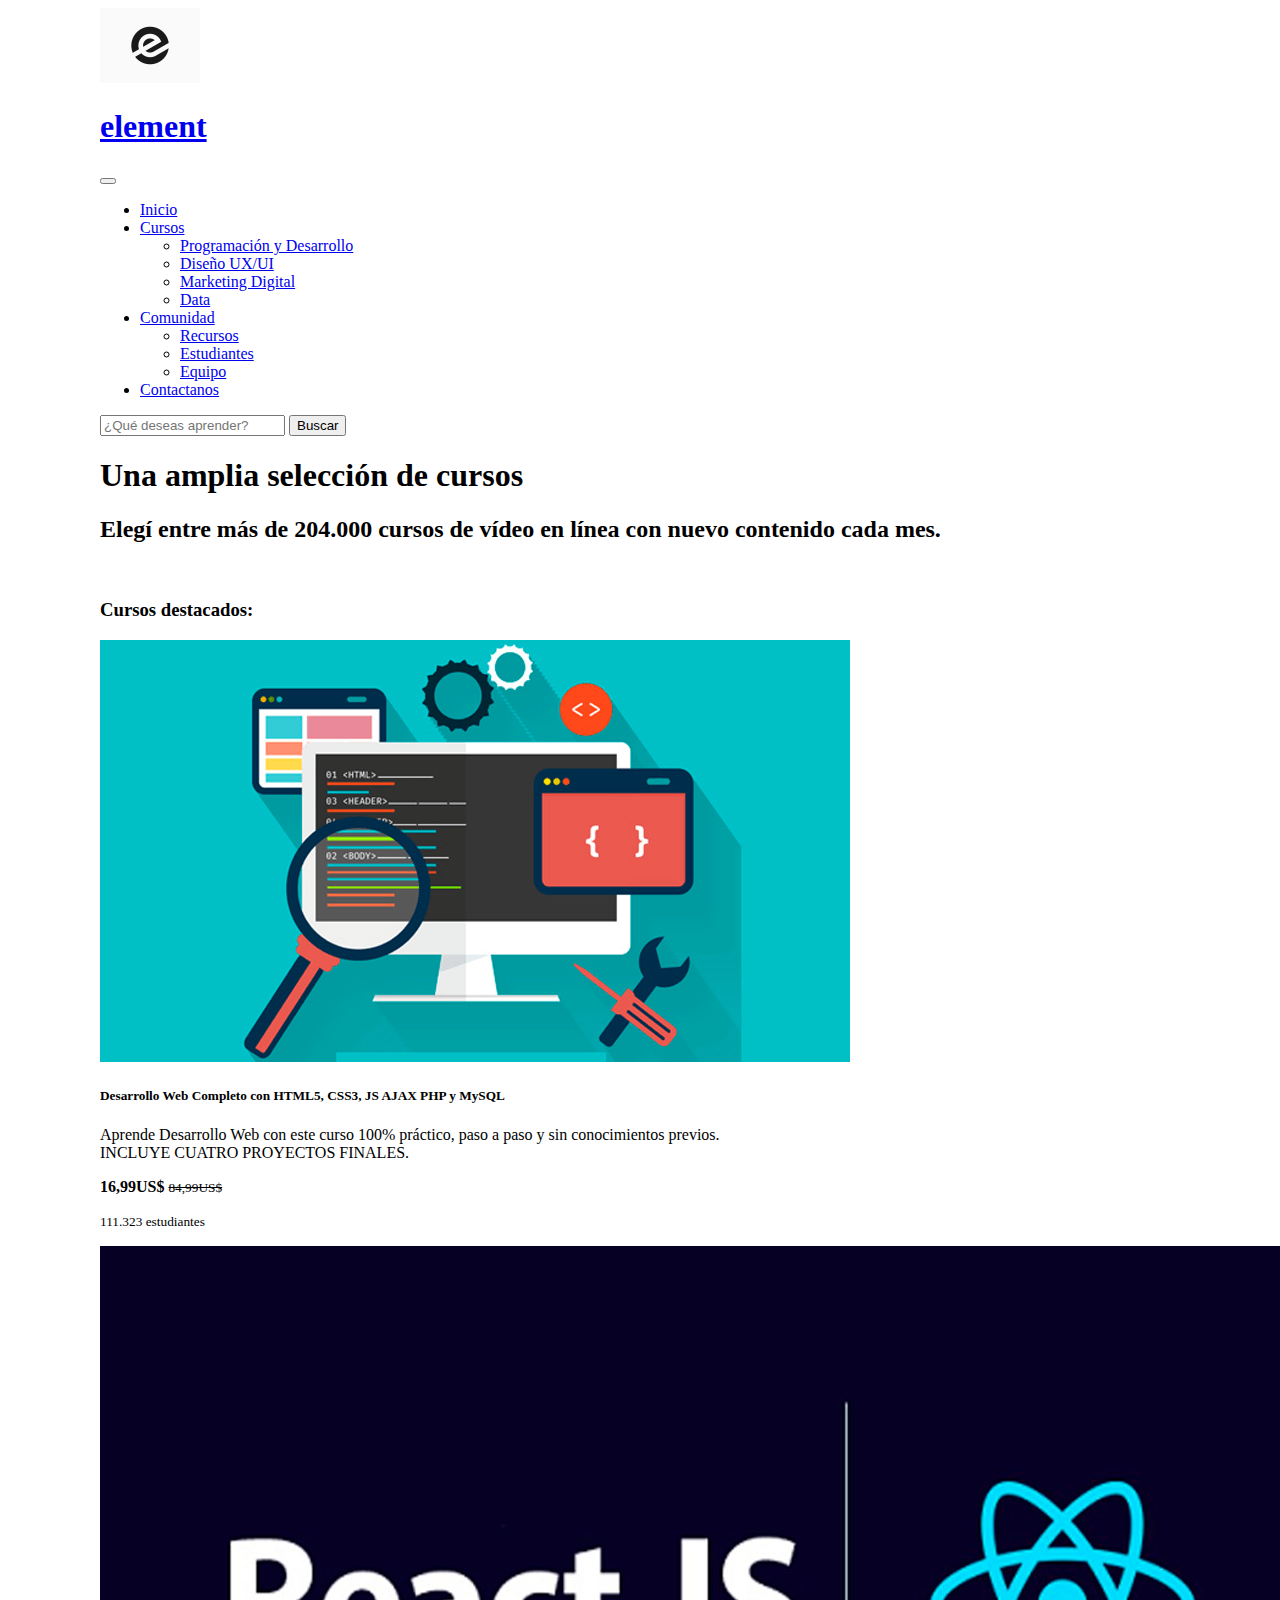
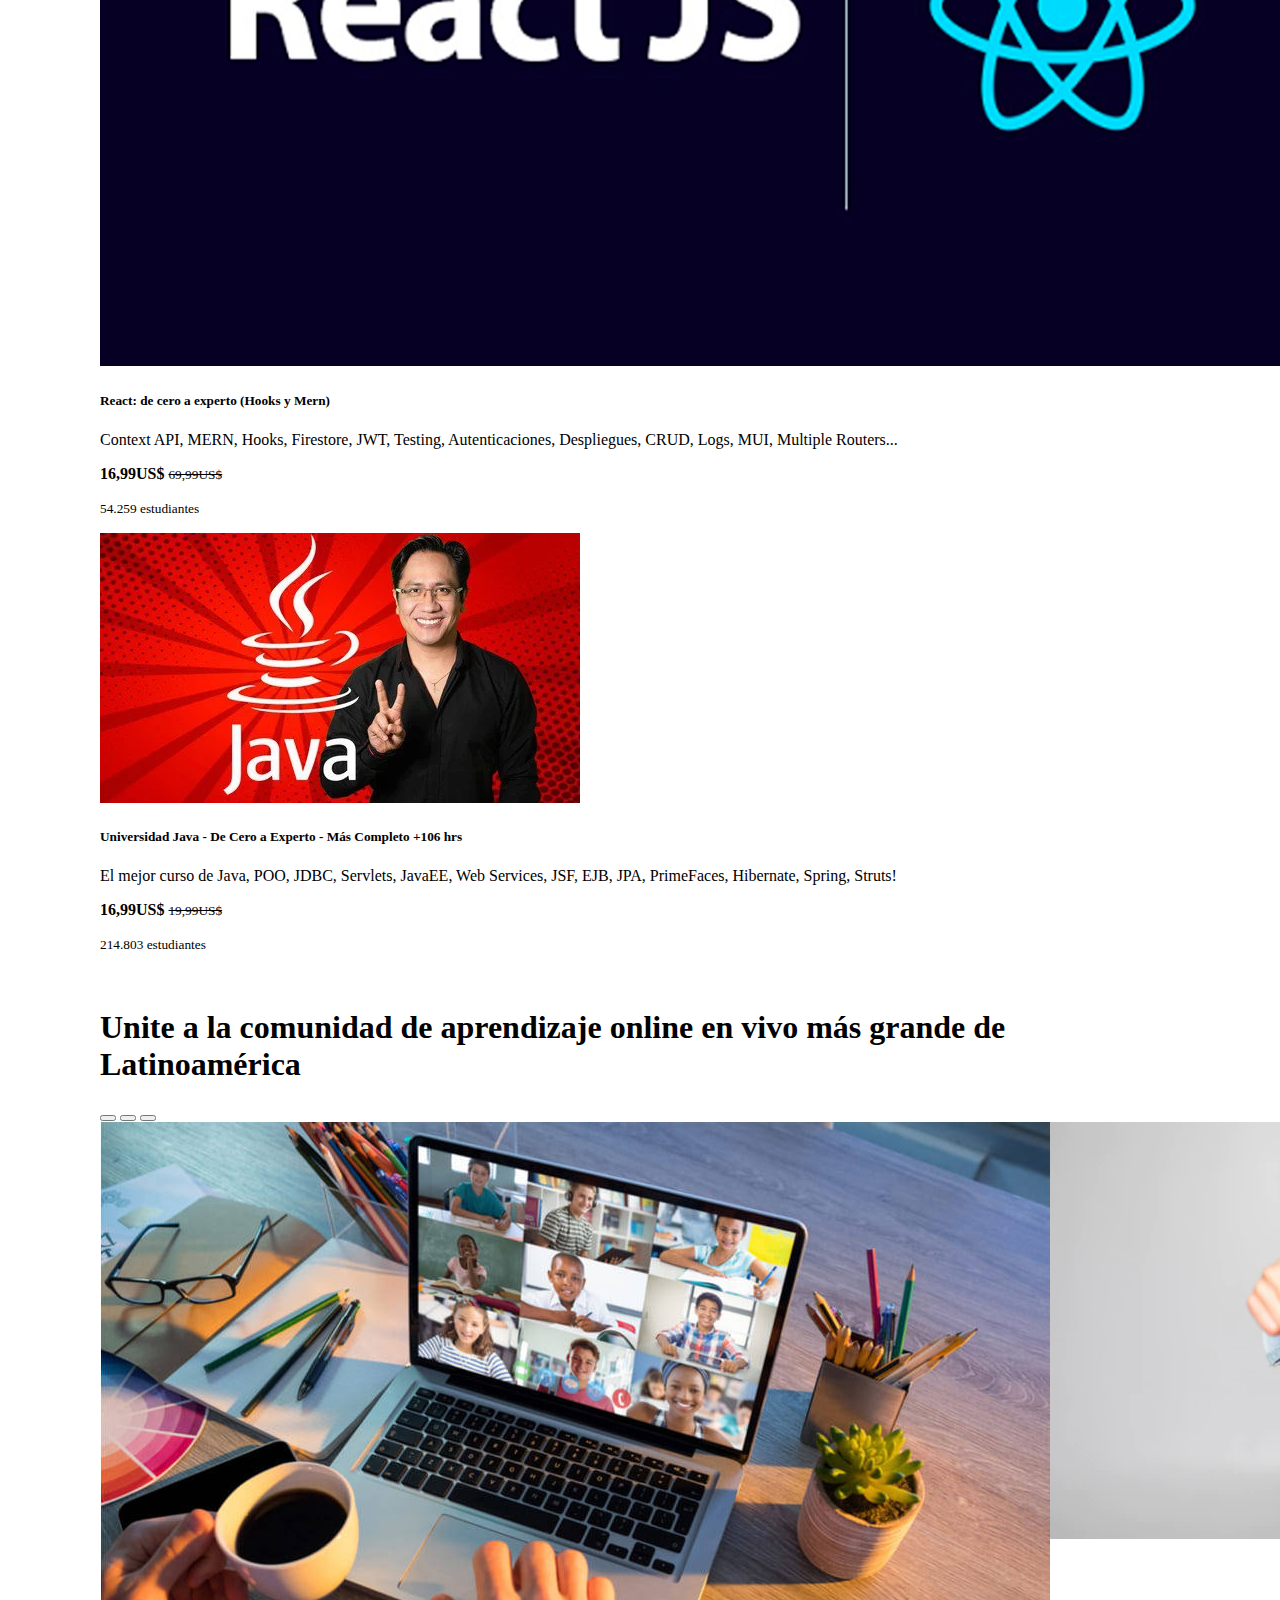
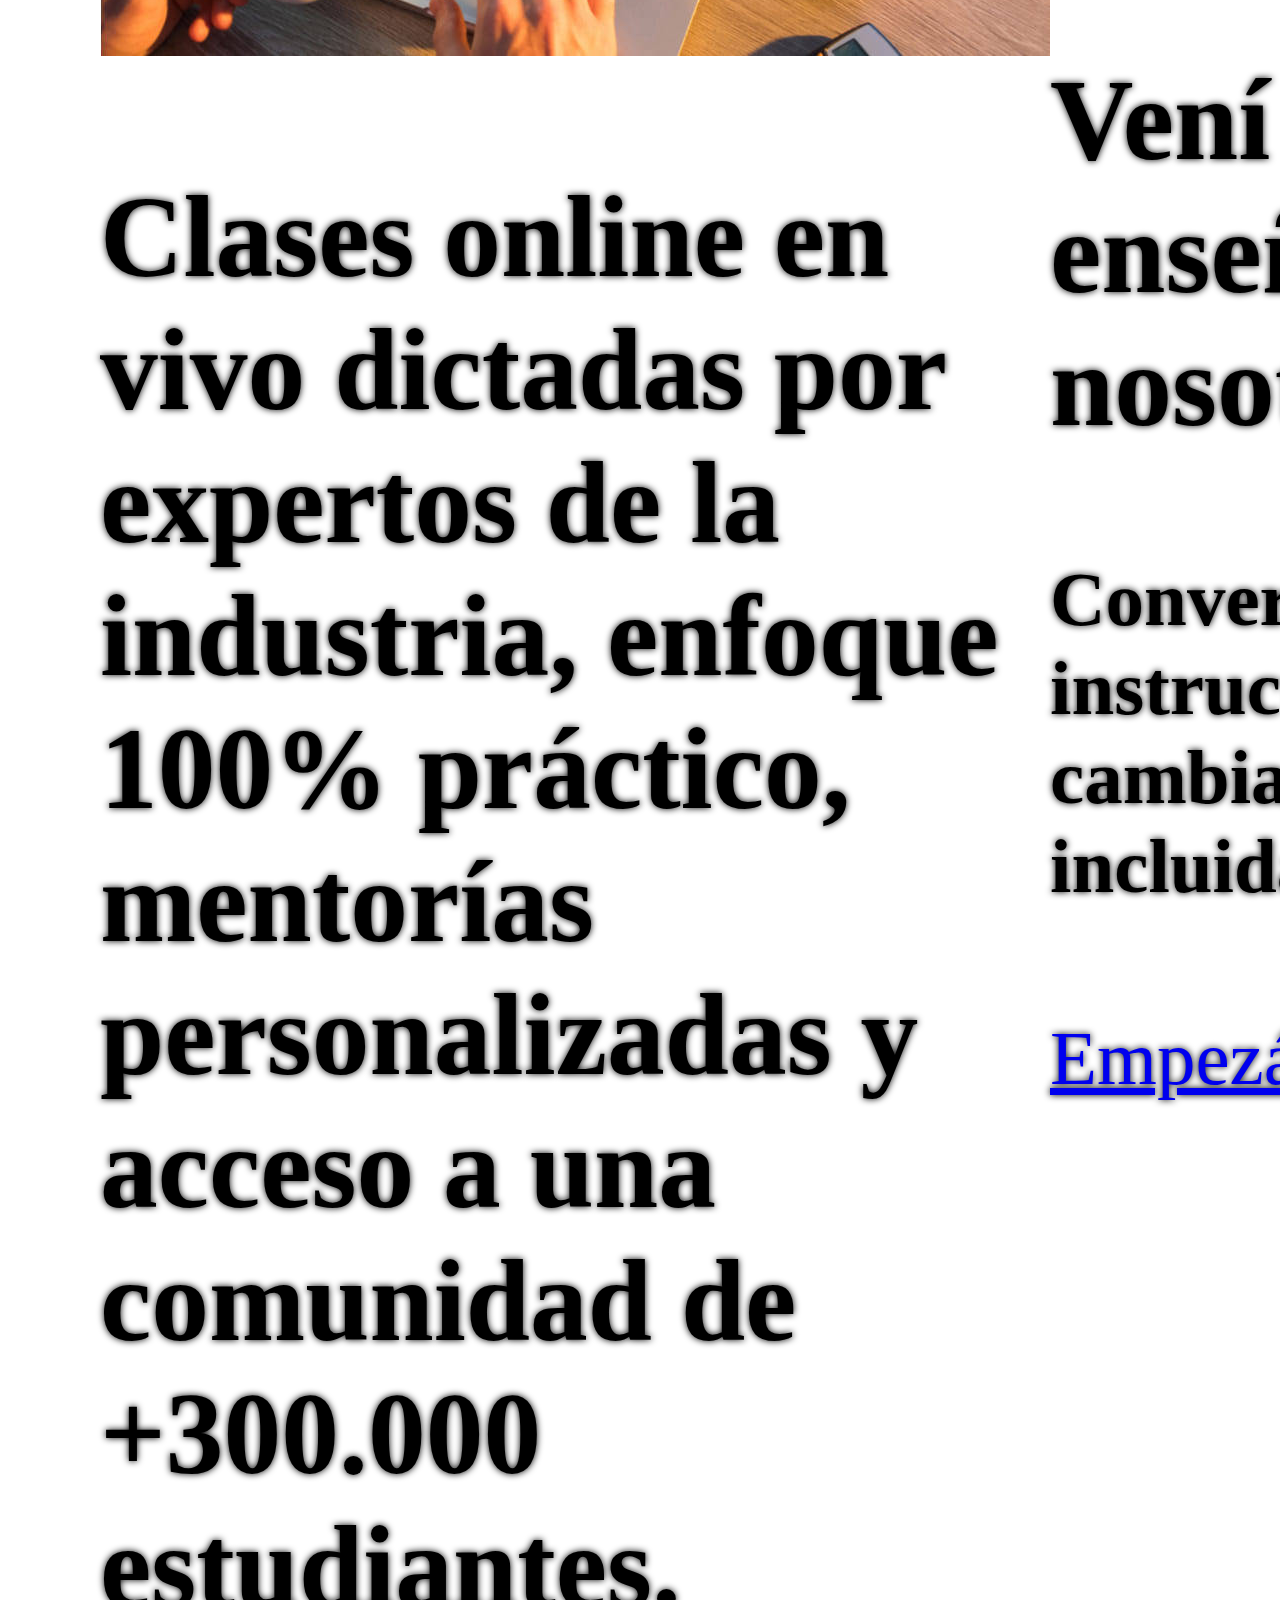
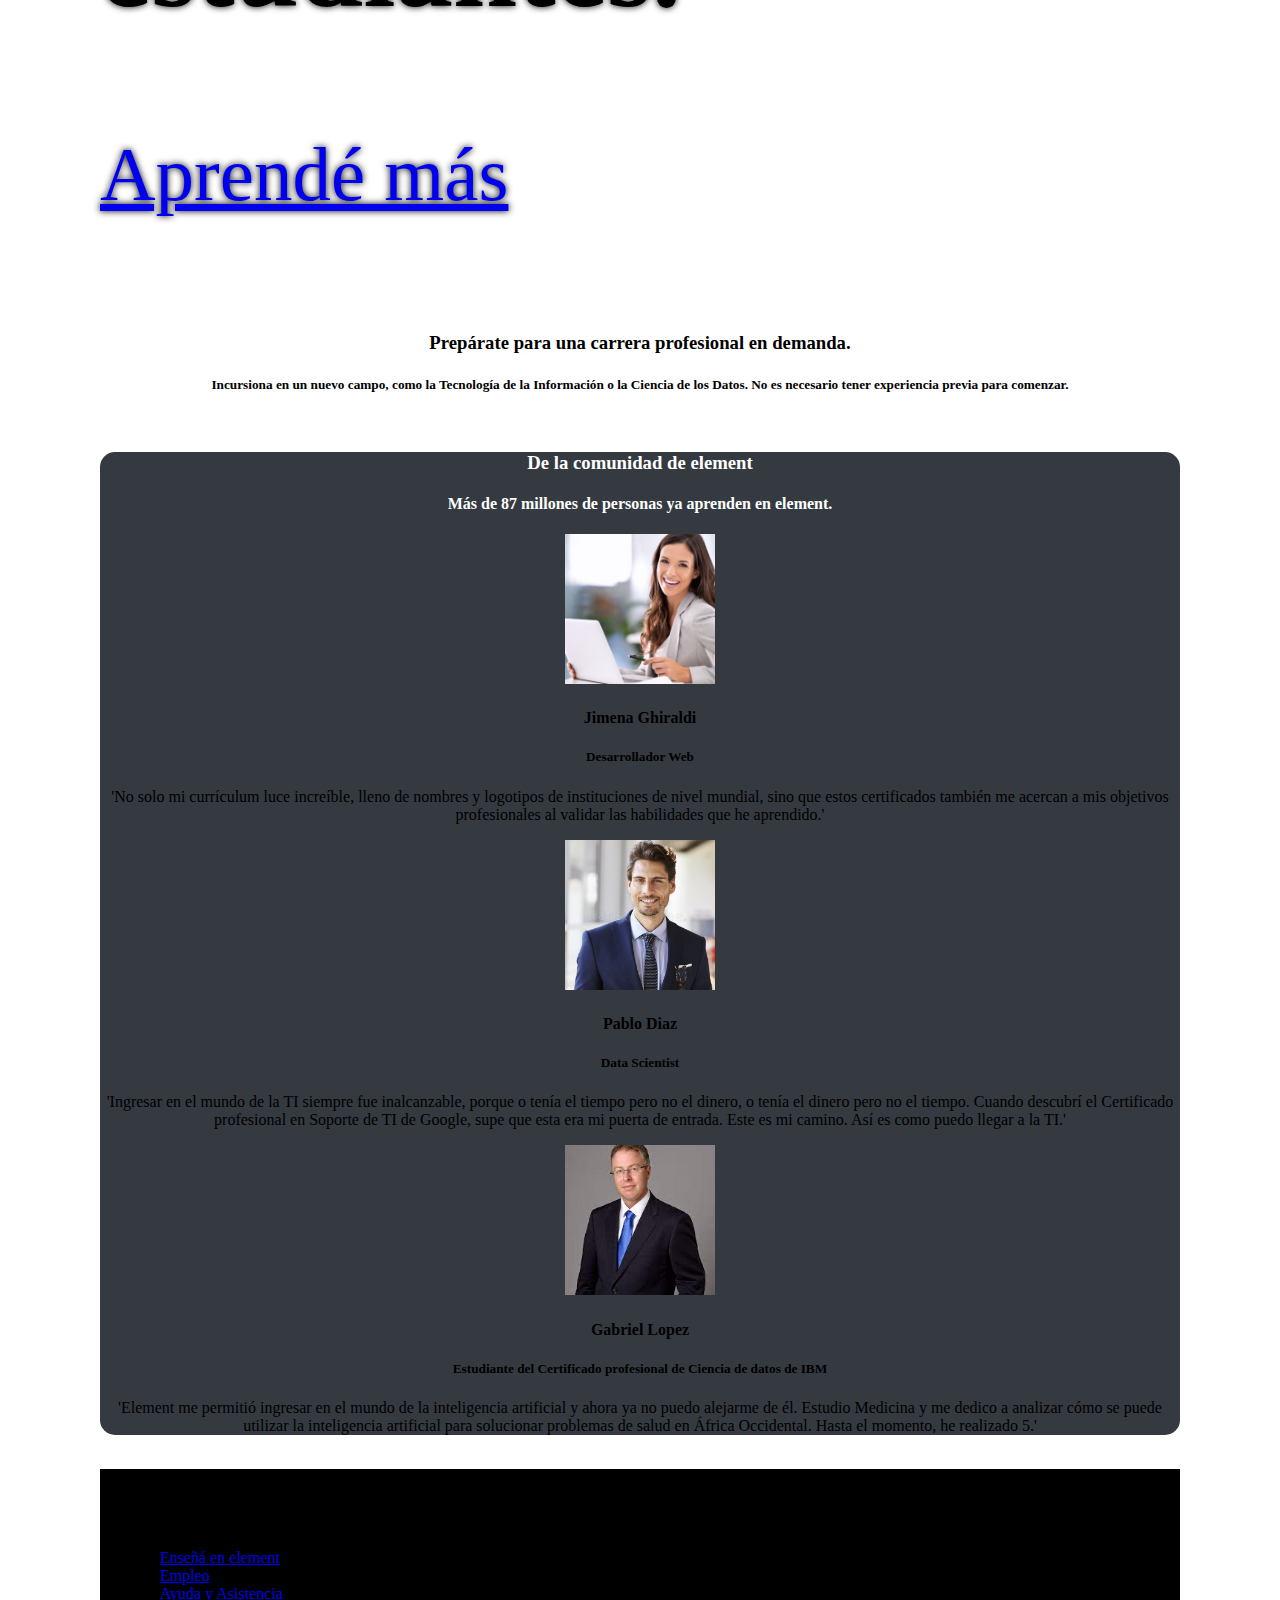
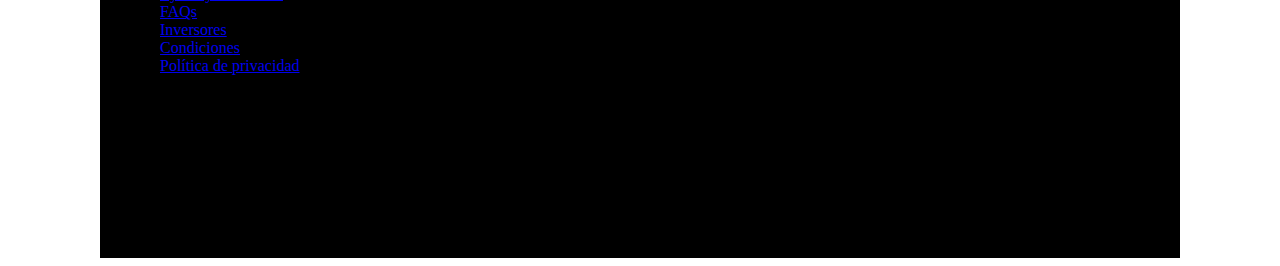
<file: index.html>
<!DOCTYPE html>
<html>
  <head>
    <meta name="viewport" content="width=device-width, initial-scale=1" charset="utf-8">
    <title>element</title>
    <link href="https://cdn.jsdelivr.net/npm/bootstrap@5.1.3/dist/css/bootstrap.min.css" rel="stylesheet" integrity="sha384-1BmE4kWBq78iYhFldvKuhfTAU6auU8tT94WrHftjDbrCEXSU1oBoqyl2QvZ6jIW3" crossorigin="anonymous">
    <script src="https://cdn.jsdelivr.net/npm/bootstrap@5.1.3/dist/js/bootstrap.bundle.min.js" integrity="sha384-ka7Sk0Gln4gmtz2MlQnikT1wXgYsOg+OMhuP+IlRH9sENBO0LRn5q+8nbTov4+1p" crossorigin="anonymous"></script>
    <link rel="stylesheet" href="https://cdn.jsdelivr.net/npm/bootstrap-icons@1.9.1/font/bootstrap-icons.css" > 
    <link rel="stylesheet" href="style/style.css">
  </head> 
<body>
  <header>
        <!-- nav bar -->
        <nav class="navbar navbar-expand-lg navbar-dark bg-dark">
          <div class="container-fluid" id="navegacion">
            <a class="navbar-brand" href="#">
              <img src="./assets/img/logo.jpg" alt="logo" width="100px">
              <h1>element</h1>
            </a>
            <button class="navbar-toggler" type="button" data-bs-toggle="collapse" data-bs-target="#navbarSupportedContent" aria-controls="navbarSupportedContent" aria-expanded="false" aria-label="Toggle navigation">
              <span class="navbar-toggler-icon"></span>
            </button>
            <div class="collapse navbar-collapse" id="navbarSupportedContent">
              <ul class="navbar-nav ms-auto mb-4 mb-lg-0">
                <li class="nav-item">
                  <a class="nav-link" href="./index.html">Inicio</a>
                </li>
                <li class="nav-item dropdown">
                  <a class="nav-link dropdown-toggle" href="cursos.html" id="navbarDropdown" role="button" data-bs-toggle="dropdown" aria-expanded="false">
                    Cursos
                  </a>
                  <ul class="dropdown-menu" aria-labelledby="navbarDropdown">
                    <li><a class="dropdown-item" href="#">Programación y Desarrollo</a></li>
                    <li><a class="dropdown-item" href="#">Diseño UX/UI</a></li>
                    <li><a class="dropdown-item" href="#">Marketing Digital</a></li>
                    <li><a class="dropdown-item" href="#">Data</a></li>

                  </ul>
                </li>
                <li class="nav-item dropdown">
                  <a class="nav-link dropdown-toggle" href="comunidad.html" id="navbarDropdown" role="button" data-bs-toggle="dropdown" aria-expanded="false">
                    Comunidad
                  </a>
                  <ul class="dropdown-menu" aria-labelledby="navbarDropdown">
                    <li><a class="dropdown-item" href="#">Recursos</a></li>
                    <li><a class="dropdown-item" href="#">Estudiantes</a></li>
                    <li><a class="dropdown-item" href="#">Equipo</a></li>
                  </ul>
                </li>
                <li class="nav-item">
                  <a class="nav-link" href="contacto.html">Contactanos</a>
                </li>
              </ul>
              <form class="d-flex">
                <input class="form-control me-2" type="search" placeholder="¿Qué deseas aprender?" aria-label="Search">
                <button class="btn btn-light" type="submit">Buscar</button>
              </form>
            </div>
          </div>
        </nav>
  </header>
          <!-- cursos destacados -->
          <h1>Una amplia selección de cursos</h1>
          <h2>Elegí entre más de 204.000 cursos de vídeo en línea con nuevo contenido cada mes.</h2>
          <br>
          <h3>Cursos destacados:</h3>
          <div class="cursos_destacados">
            <div class="row row-cols-1 row-cols-md-3 g-4">
              <div class="col">
                <div class="card h-100">
                  <div class="mx-auto">
                  <img class="card-img-top img-fluid" src="./assets/img/desarrollo-web-completo-con-html5-css3-js-php-y-mysql.png" class="card-img-top" alt="computadora y herramientas">
                  <div class="card-body">
                    <h5 class="desarollo web"><strong>Desarrollo Web Completo con HTML5, CSS3, JS AJAX PHP y MySQL</strong></h5>
                    <p class="card-text">Aprende Desarrollo Web con este curso 100% práctico, paso a paso y sin conocimientos previos.<br>INCLUYE CUATRO PROYECTOS FINALES.</p>
                    <p><strong>16,99US$ </strong><small class="text-muted"><del>84,99US$</del></small></p>
                    <p class="card-text"><small>111.323 estudiantes</small></p>
                  </div>

                  </div>
                </div>
              </div>
              <div class="col">
                <div class="card h-100">
                  <img src="assets/img/reactjs.jpg" class="card-img-top" alt="Logo de React">
                  <div class="card-body">
                    <h5 class="card-title"><strong>React: de cero a experto (Hooks y Mern)</strong></h5>
                    <p class="card-text">Context API, MERN, Hooks, Firestore, JWT, Testing, Autenticaciones, Despliegues, CRUD, Logs, MUI, Multiple Routers...</p>
                    <p><strong>16,99US$  </strong><small class="text-muted"><del>69,99US$</del></small></p>
                    <p class="card-text"><small>54.259 estudiantes</small></p>
                  </div>
                </div>
              </div>
              <div class="col">
                <div class="card h-100">
                  <img src="assets/img/universidad_java.webp" class="card-img-top" alt="Universidad Java">
                  <div class="card-body">
                    <h5 class="card-title"><strong>Universidad Java - De Cero a Experto - Más Completo +106 hrs</strong></h5>
                    <p class="card-text">El mejor curso de Java, POO, JDBC, Servlets, JavaEE, Web Services, JSF, EJB, JPA, PrimeFaces, Hibernate, Spring, Struts!</p>
                    <p><strong>16,99US$  </strong><small class="text-muted"><del>19,99US$</del></small></p>
                    <p class="card-text"><small>214.803 estudiantes</small></p>
                </div>
              </div>
            </div>
          </div>
          </div>

          <!-- carrousel de fotos -->
          <br>
          <div id="primer_carousel_titulo">
            <h1>Unite a la comunidad de aprendizaje online en vivo más grande de Latinoamérica</h1>
          </div>
          <div id="myCarousel" class="carousel slide" data-bs-ride="carousel">
            <div class="carousel-indicators">
              <button type="button" data-bs-target="#myCarousel" data-bs-slide-to="0" class="active" aria-current="true" aria-label="Slide 1"></button>
              <button type="button" data-bs-target="#myCarousel" data-bs-slide-to="1" aria-label="Slide 2"></button>
              <button type="button" data-bs-target="#myCarousel" data-bs-slide-to="2" aria-label="Slide 3"></button>
            </div>
            <div class="carousel-inner" id="primer_carousel">
        
              <div class="carousel-item active">
                <div class="container-fluid">
                  <img src="assets/img/computadora_clase_online.jpg" class="d-block w-100" alt="computadora">
                  <div class="carousel-caption text-start">
                    <h2>Clases online en vivo dictadas por expertos de la industria, enfoque 100% práctico, mentorías personalizadas y acceso a una comunidad de +300.000 estudiantes.</h2>
                    <p><a class="btn btn-lg btn-primary" href="#">Aprendé más</a></p>
                  </div>
                </div>
              </div>
              <div class="carousel-item">
                <div class="container-fluid">
                  <img src="assets/img/profesor3.webp" class="d-block w-100" alt="mujer levantando el pulgar">
                  <div class="carousel-caption">
                    <h2>Vení a enseñar con nosotros</h2>
                    <h4>Convertite en instructor y cambia vidas, incluida la tuya</h4>
                    <p><a class="btn btn-lg btn-primary" href="contacto.html">Empezá ahora</a></p>
                  </div>
                </div>
              </div>
              
              <div class="carousel-item">
                <div class="container-fluid">
                  <img src="assets/img/sonriendo_online.jpg" class="d-block w-100" alt="hombre sonriendo a la computadora">
                  <div class="carousel-caption">
                    <h2>Modalidad 100% Online</h2>
                    <h4>Estudiá remoto, desde la comodidad de tu casa.</h4>
                    <p><a class="btn btn-lg btn-primary" href="#">Ver más</a></p>
                  </div>
                </div>
              </div>
              
              <div class="carousel-item">
                <div class="container-fluid">
                  <img src="assets/img/certificados.png" class="d-block w-100" alt="...">
                </div>
              </div>
        
        
            <button class="carousel-control-prev" type="button" data-bs-target="#myCarousel" data-bs-slide="prev">
              <span class="carousel-control-prev-icon" aria-hidden="true"></span>
              <span class="visually-hidden">Previous</span>
            </button>
            <button class="carousel-control-next" type="button" data-bs-target="#myCarousel" data-bs-slide="next">
              <span class="carousel-control-next-icon" aria-hidden="true"></span>
              <span class="visually-hidden">Next</span>
            </button>
            </div>
          </div>
            <br>
            
            <!-- recomendaciones/reseñas de la gente -->
            <div id="carrera_profesional">
              <h3>Prepárate para una carrera profesional en demanda.</h3>
              <h5>Incursiona en un nuevo campo, como la Tecnología de la Información o la Ciencia de los Datos. No es necesario tener experiencia previa para comenzar.</h5>
            </div>
            <br>
            <div class="recomendaciones">
              <div id="titulo_recomendaciones">
                <h3>De la comunidad de element</h3>
                <h4>Más de 87 millones de personas ya aprenden en element.</h4>
              </div>
                <div class="row row-cols-1 row-cols-md-3 g-4">
                  <div class="col">
                    <div class="card h-100">
                      <div class="mx-auto">
                      <img class="rounded-circle object-fit-cover" src="./assets/img/jimena.jpg" class="card-img-top" alt="...">
                      <div class="card-body">
                        <h4 class="card-title">Jimena Ghiraldi</h4>
                        <h5>Desarrollador Web</h5>
                        <p class="card-text">'No solo mi currículum luce increíble, lleno de nombres y logotipos de instituciones de nivel mundial, sino que estos certificados también me acercan a mis objetivos profesionales al validar las habilidades que he aprendido.'</p>
                      </div>
                      </div>
                    </div>
                  </div>
                  <div class="col">
                    <div class="card h-100">
                      <div class="mx-auto">
                        <img class="rounded-circle object-fit-cover" src="assets/img/pablo.jpg" alt="...">
                        <div class="card-body">
                          <h4 class="card-title">Pablo Diaz</h4>
                          <h5>Data Scientist</h5>
                          <p class="card-text">'Ingresar en el mundo de la TI siempre fue inalcanzable, porque o tenía el tiempo pero no el dinero, o tenía el dinero pero no el tiempo. Cuando descubrí el Certificado profesional en Soporte de TI de Google, supe que esta era mi puerta de entrada. Este es mi camino. Así es como puedo llegar a la TI.'</p>
                        </div>
                      </div>
                    </div>
                  </div>
                  <div class="col">
                    <div class="card h-100">
                      <div class="mx-auto">
                        <img class="rounded-circle object-fit-cover" src="assets/img/Gabriel.jpg" class="card-img-top" alt="...">
                      <div class="card-body">
                        <h4 class="card-title">Gabriel Lopez</h4>
                        <h5>Estudiante del Certificado profesional de Ciencia de datos de IBM</h5>
                        <p class="card-text">'Element me permitió ingresar en el mundo de la inteligencia artificial y ahora ya no puedo alejarme de él. Estudio Medicina y me dedico a analizar cómo se puede utilizar la inteligencia artificial para solucionar problemas de salud en África Occidental. Hasta el momento, he realizado 5.'</p>
                      </div>
                      </div>
                    </div>
                  </div>
                </div>
            </div>
          <br>
          <!-- footer -->
          <footer>
            <div class="row text-white">
              <div class="container">
                  <div class="row gy-5">
                      <div class="col-lg-4 px-10">
                        <h4>Más</h4>
                        <ul class="nav flex-column">
                          <li class="nav-item mb-2"><a href="#" class="nav-link p-0 text-white">Enseñá en element</a></li>
                          <li class="nav-item mb-2"><a href="#" class="nav-link p-0 text-white">Empleo</a></li>
                          <li class="nav-item mb-2"><a href="#" class="nav-link p-0 text-white">Ayuda y Asistencia</a></li>
                          <li class="nav-item mb-2"><a href="#" class="nav-link p-0 text-white">FAQs</a></li>
                          <li class="nav-item mb-2"><a href="#" class="nav-link p-0 text-white">Inversores</a></li>
                          <li class="nav-item mb-2"><a href="#" class="nav-link p-0 text-white">Condiciones</a></li>
                          <li class="nav-item mb-2"><a href="#" class="nav-link p-0 text-white">Política de privacidad</a></li>
                        </ul>
                      </div>
                      <div class="col-lg-4 px-10">
                          <h4 class="font-weight-bold mb-4">Contacto</h4>
                          <div class="d-flex">
                              <p class="ml-3">(+54) 4602-2954</p>
                          </div>
                          <div class="d-flex">
                              <p class="ml-3">Av. Córdoba 432, CABA</p>
                          </div>
                          <div class="d-flex">
                              <p class="ml-3">info@element.com</p>
                          </div>
                      </div>
                  </div>
              </div>
          </div>
          </footer>
</body>
</html>
</file>
<file: style/style.css>
body{
    font-family: inherit;
    margin-left: 100px;
    margin-right: 100px;
}

#primer_carousel_titulo{
    text-align: left;
    display: flex;
}

#primer_carousel{ 
    font-size: 77px; 
    text-shadow: 0px 0px 7px black;
    display: flex;
}

#carrera_profesional{
    text-align: center;
}

.recomendaciones{
    text-align: center;
    background-color: #343a40;
    border-radius: 15px;
}

#titulo_recomendaciones{
    color: white;
}

.object-fit-cover {
    width:150px;
    height:150px;
    object-fit:cover;
    text-align: center;
}
    
footer{
    padding: 20px;
    background-color: black
}

.contactanos{
    display: flex;
}
</file>
